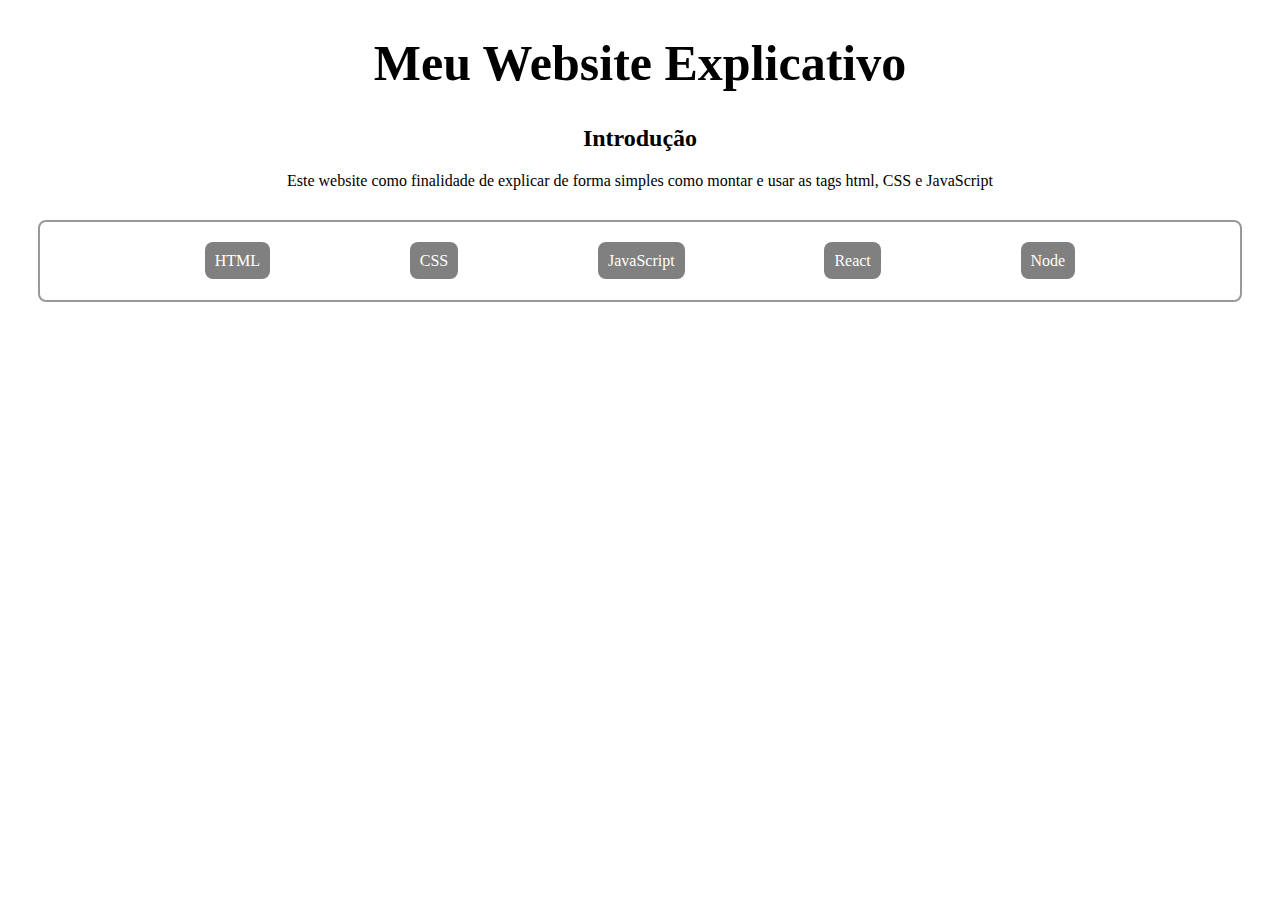
<file: index.html>
<!DOCTYPE html>
<html lang="pt-br">

<head>
    <meta charset="UTF-8">
    <meta name="viewport" content="width=device-width, initial-scale=1.0">
    <link rel="stylesheet" href="./style.css">
    <title>Website Explicativo</title>
</head>

<body>
    <header class="website">

        <h1>Meu Website Explicativo</h1>
    </header>
    <main class="intro">
        <h2>Introdução</h2>
        <p>Este website como finalidade de explicar de forma simples como montar e usar as tags html, CSS e JavaScript
        </p>
        
        <ul class="buttons">
            <li><a class="btns" href="./src/html/html.html">HTML</a></li>
            <li><a class="btns" href="./src/css/css.html">CSS</a></li>
            <li><a class="btns" href="./src/javascript/javaScript.html">JavaScript</a></li>
            <li><a class="btns" href="">React</a></li>
            <li><a class="btns" href="./src/Node/node.html">Node</a></li>
        </ul>
    </main>

</body>

</html>
</file>
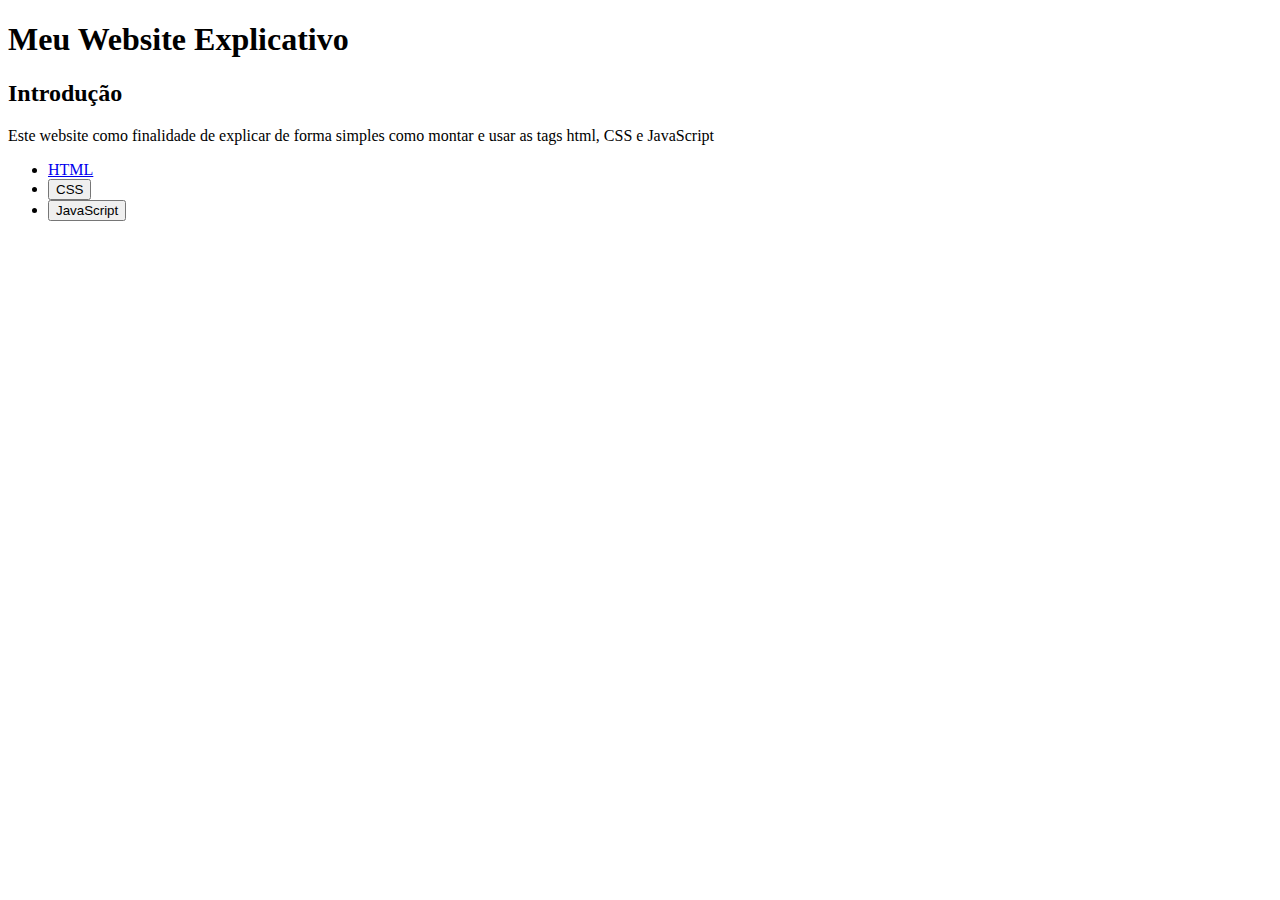
<file: src/index.html>
<!DOCTYPE html>
<html lang="pt-br">
<head>
    <meta charset="UTF-8">
    <meta name="viewport" content="width=device-width, initial-scale=1.0">
    <title>Website Explicativo</title>
</head>
<body>
    <header>
       
        <h1>Meu Website Explicativo</h1>
    </header>
    <main>
        <h2>Introdução</h2>
        <p>Este website como finalidade de explicar de forma simples como montar e usar as tags html, CSS e JavaScript</p>
        <ul>
            <li><a href="./html.html">HTML</a></li>
            <li><button>CSS</button></li>
            <li><button>JavaScript</button></li>
        </ul>
    </main>
    
</body>
</html>
</file>
<file: style.css>
.btns {
    text-decoration: none;
    background-color: gray;
    color: white;
    padding: 10px;
    border-radius: 8px;
    margin: 5px;
    transition: background-color 0.3s ease;

}

.btns:hover {
    background-color: rgb(70, 69, 69);
}


.buttons {
    display: flex;
    list-style: none;
    justify-content:space-evenly;
    margin: 30px;
    padding: 30px;
    border: 2px solid #999;
    border-radius: 8px;

}

.website {
    text-align: center;
    font-size: 25px;
}

.intro {
    text-align: center;
}
</file>
